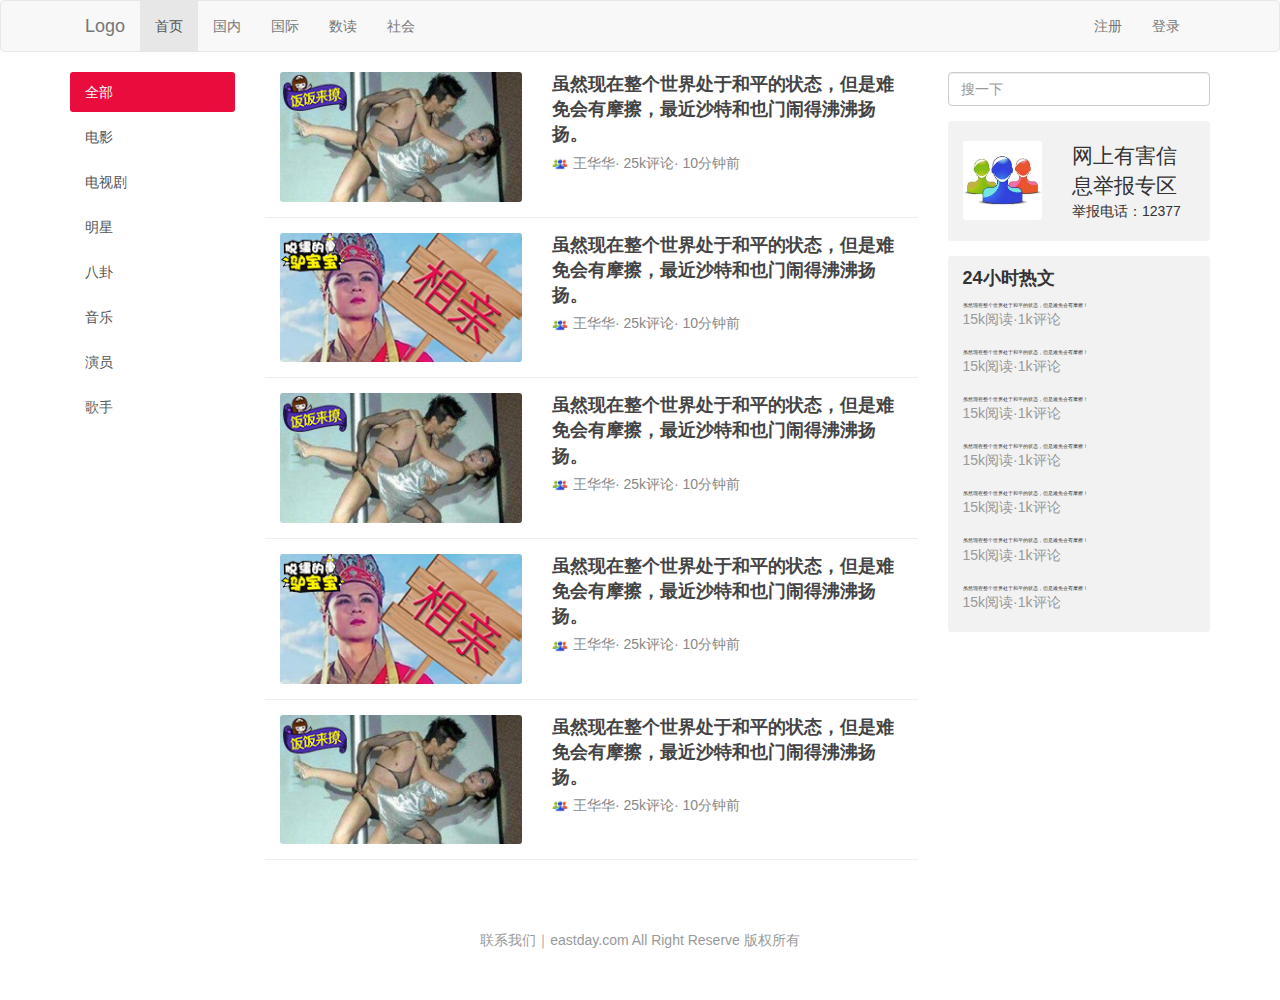
<file: index.html>
<!DOCTYPE html>
<html lang="en">
<head>
    <meta charset="UTF-8">
    <title>首页练习</title>
    <link rel="stylesheet" type="text/css" href="css/bootstrap.min.css">
    <link rel="stylesheet" type="text/css" href="index.css">


</head>
<body>


    
    
    <nav class="navbar navbar-default">
        <div class="container">

  <div class="container-fluid" style="margin: 0 auto;">
    <!-- Brand and toggle get grouped for better mobile display -->
    <div class="navbar-header">
      <button type="button" class="navbar-toggle collapsed" data-toggle="collapse" data-target="#bs-example-navbar-collapse-1" aria-expanded="false">
        <span class="sr-only">Toggle navigation</span>
        <span class="icon-bar"></span>
        <span class="icon-bar"></span>
        <span class="icon-bar"></span>
      </button>
         <!--绑定 for 如果点击选择复选框-->
        <label class="test label label-default visible-xs" for="toggle-chekbox">左导航</label>
     
      <a class="navbar-brand" href="#">Logo</a>
    </div>

    <!-- Collect the nav links, forms, and other content for toggling -->
    <div class="collapse navbar-collapse" id="bs-example-navbar-collapse-1">
      <ul class="nav navbar-nav">
        <li class="active"><a href="index.html">首页<span class="sr-only">(current)</span></a></li>

        <li><a href="#">国内</a></li>
        <li><a href="#">国际</a></li>
        <li><a href="#">数读</a></li>
        <li><a href="#">社会</a></li>
      </ul>
   


      <ul class="nav navbar-nav navbar-right">
        <li><a href="signup.html">注册</a></li>
        <li><a href="login.html">登录</a></li>
      </ul>
    </div><!-- /.navbar-collapse -->
  </div><!-- /.container-fluid -->
</div>
</nav>


    

    <div class="container">

     
        <div class="row">
            
            <div class="col-sm-2">
                <!--最小时隐藏 然后css控制点击显示下面导航-->
                <input id="toggle-chekbox" type="checkbox" class="hidden" >
                <div class="hidden-xs">
                <ul class="list-group item-css" >

                    <a class="list-group-item active">全部</a>
                    <a class="list-group-item">电影</a>
                    <a class="list-group-item">电视剧</a>
                    <a class="list-group-item">明星</a>
                    <a class="list-group-item">八卦</a>
                    <a class="list-group-item">音乐</a>
                    <a class="list-group-item">演员</a>
                    <a class="list-group-item">歌手</a>

</ul>
        </div>    
        </div>
            <div class="col-sm-7">

                <div class="new-list">

                    <div class="new-list-item clearfix">

                        <div class="col-xs-5">
                            <img src="img/1.jpg"/> 
                        </div>

                        <div class="col-xs-7">

                            <a href="news.html" class="title">虽然现在整个世界处于和平的状态，但是难免会有摩擦，最近沙特和也门闹得沸沸扬扬。</a>

                            <div class="info">
                                <span class="avatar"><img src="img/timg.jpg">王华华</span>·
                                <span>25k评论</span>·
                                <span>10分钟前</span>
                            </div>
                            
                        </div>
     
                    </div>   

                     <div class="new-list-item clearfix">

                        <div class="col-xs-5">
                            <img src="img/2.jpg"/> 
                        </div>

                        <div class="col-xs-7">

                            <a href="#" class="title">虽然现在整个世界处于和平的状态，但是难免会有摩擦，最近沙特和也门闹得沸沸扬扬。</a>

                            <div class="info">
                                <span class="avatar"><img src="img/timg.jpg">王华华</span>·
                                <span>25k评论</span>·
                                <span>10分钟前</span>
                            </div>
                            
                        </div>
     
                    </div>         

                     <div class="new-list-item clearfix">

                        <div class="col-xs-5">
                            <img src="img/1.jpg"/> 
                        </div>

                        <div class="col-xs-7">

                            <a href="#" class="title">虽然现在整个世界处于和平的状态，但是难免会有摩擦，最近沙特和也门闹得沸沸扬扬。</a>

                            <div class="info">
                                <span class="avatar"><img src="img/timg.jpg">王华华</span>·
                                <span>25k评论</span>·
                                <span>10分钟前</span>
                            </div>
                            
                        </div>
     
                    </div>     

                     <div class="new-list-item clearfix">

                        <div class="col-xs-5">
                            <img src="img/2.jpg"/> 
                        </div>

                        <div class="col-xs-7">

                            <a href="#" class="title">虽然现在整个世界处于和平的状态，但是难免会有摩擦，最近沙特和也门闹得沸沸扬扬。</a>

                            <div class="info">
                                <span class="avatar"><img src="img/timg.jpg">王华华</span>·
                                <span>25k评论</span>·
                                <span>10分钟前</span>
                            </div>
                            
                        </div>
     
                    </div>    

                     <div class="new-list-item clearfix">

                        <div class="col-xs-5">
                            <img src="img/1.jpg"/> 
                        </div>

                        <div class="col-xs-7">

                            <a href="#" class="title">虽然现在整个世界处于和平的状态，但是难免会有摩擦，最近沙特和也门闹得沸沸扬扬。</a>

                            <div class="info">
                                <span class="avatar"><img src="img/timg.jpg">王华华</span>·
                                <span>25k评论</span>·
                                <span>10分钟前</span>
                            </div>
                            
                        </div>
     
                    </div>                                    

                </div>





    
            </div>
        
            <div class="col-sm-3">

                <div class="search-bar">
                    <input type="search" class="form-control" placeholder="搜一下">
                </div>

                <div class="side-bar-card flag clearfix">
                    <div class="col-xs-5">
                        <img src="img/timg.jpg">
                    </div>

                    <div class="col-xs-7">
                        <div class="text-lg">网上有害信息举报专区</div>
                        <div>举报电话：12377</div>
                    </div>

                </div>

                <div class="side-bar-card ">
                    <div class="card-title">24小时热文</div>

                    <div class="card-body">
                        <div class="list">
                            <div class="item">
                                <div class="title">虽然现在整个世界处于和平的状态，但是难免会有摩擦！</div>
                                <div class="desc">
                                    15k阅读·1k评论
                                </div>
                                
                            </div>
                                   <div class="item">
                                <div class="title">虽然现在整个世界处于和平的状态，但是难免会有摩擦！</div>
                                <div class="desc">
                                    15k阅读·1k评论
                                </div>
                                
                            </div>
                                   <div class="item">
                                <div class="title">虽然现在整个世界处于和平的状态，但是难免会有摩擦！</div>
                                <div class="desc">
                                    15k阅读·1k评论
                                </div>
                                
                            </div>
                                   <div class="item">
                                <div class="title">虽然现在整个世界处于和平的状态，但是难免会有摩擦！</div>
                                <div class="desc">
                                    15k阅读·1k评论
                                </div>
                                
                            </div>
                                   <div class="item">
                                <div class="title">虽然现在整个世界处于和平的状态，但是难免会有摩擦！</div>
                                <div class="desc">
                                    15k阅读·1k评论
                                </div>
                                
                            </div>
                                   <div class="item">
                                <div class="title">虽然现在整个世界处于和平的状态，但是难免会有摩擦！</div>
                                <div class="desc">
                                    15k阅读·1k评论
                                </div>
                                
                            </div>
                                   <div class="item">
                                <div class="title">虽然现在整个世界处于和平的状态，但是难免会有摩擦！</div>
                                <div class="desc">
                                    15k阅读·1k评论
                                </div>
                                
                            </div>
                        </div>
                        
                    </div>

                    
                </div>




                

            </div>

        </div>
    </div>

    <div class="footer">联系我们｜eastday.com All Right Reserve 版权所有
    
</div>

  



 
    <script type="text/javascript" src="js/jquery.min.js"></script>
    <script type="text/javascript" src="js/bootstrap.min.js"></script>
</body>
</html>
</file>
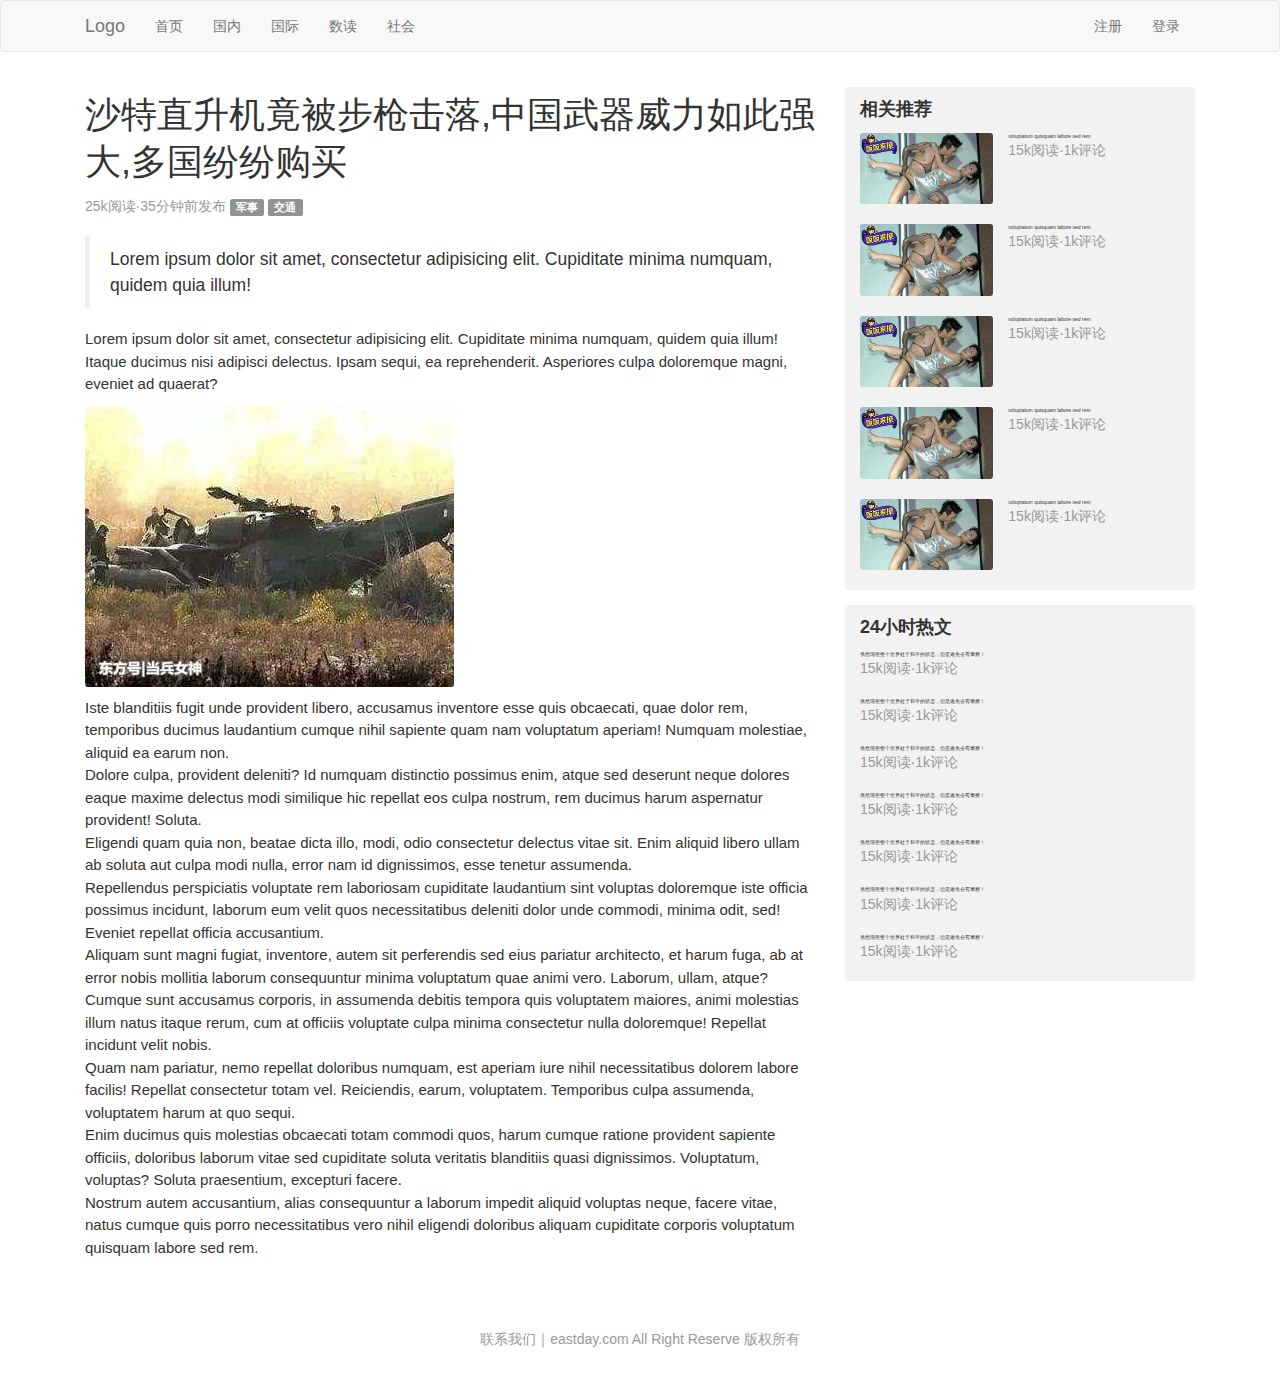
<file: news.html>
<!DOCTYPE html>
<html lang="en">
<head>
    <meta charset="UTF-8">
    <title>首页练习</title>
    <link rel="stylesheet" type="text/css" href="css/bootstrap.min.css">
    <link rel="stylesheet" type="text/css" href="index.css">


</head>
<body>


    
    
    <nav class="navbar navbar-default">
        <div class="container">
  <div class="container-fluid" style="margin: 0 auto;">
    <!-- Brand and toggle get grouped for better mobile display -->
    <div class="navbar-header">
      <button type="button" class="navbar-toggle collapsed" data-toggle="collapse" data-target="#bs-example-navbar-collapse-1" aria-expanded="false">
        <span class="sr-only">Toggle navigation</span>
        <span class="icon-bar"></span>
        <span class="icon-bar"></span>
        <span class="icon-bar"></span>
      </button>
      <a class="navbar-brand" href="#">Logo</a>
    </div>

    <!-- Collect the nav links, forms, and other content for toggling -->
    <div class="collapse navbar-collapse" id="bs-example-navbar-collapse-1">
      <ul class="nav navbar-nav">
        <li><a href="index.html">首页<span class="sr-only">(current)</span></a></li>
        <li><a href="#">国内</a></li>
        <li><a href="#">国际</a></li>
        <li><a href="#">数读</a></li>
        <li><a href="#">社会</a></li>
      </ul>

      <ul class="nav navbar-nav navbar-right">
        <li><a href="login.html">注册</a></li>
        <li><a href="signup.html">登录</a></li>
      </ul>
    </div><!-- /.navbar-collapse -->
  </div><!-- /.container-fluid -->
</div>
</nav>

<div class="container">

    <div class="col-md-8">

        <h1 class="news-title">沙特直升机竟被步枪击落,中国武器威力如此强大,多国纷纷购买</h1>
        <div class="news-status">
            25k阅读·35分钟前发布
            <div class="label label-default">军事</div>
            <div class="label label-default">交通</div>
        </div>

        <div class="news-content">

            <blockquote>
                <p>              
                   Lorem ipsum dolor sit amet, consectetur adipisicing elit. Cupiditate minima numquam, quidem quia illum! 
                </p>

            </blockquote>  
            <div>Lorem ipsum dolor sit amet, consectetur adipisicing elit. Cupiditate minima numquam, quidem quia illum! Itaque ducimus nisi adipisci delectus. Ipsam sequi, ea reprehenderit. Asperiores culpa doloremque magni, eveniet ad quaerat?</div>

            <img src="img/929a860627460d309dda82624fc9722d_wmk.jpeg">

            <div>Iste blanditiis fugit unde provident libero, accusamus inventore esse quis obcaecati, quae dolor rem, temporibus ducimus laudantium cumque nihil sapiente quam nam voluptatum aperiam! Numquam molestiae, aliquid ea earum non.</div>
            <div>Dolore culpa, provident deleniti? Id numquam distinctio possimus enim, atque sed deserunt neque dolores eaque maxime delectus modi similique hic repellat eos culpa nostrum, rem ducimus harum aspernatur provident! Soluta.</div>
            <div>Eligendi quam quia non, beatae dicta illo, modi, odio consectetur delectus vitae sit. Enim aliquid libero ullam ab soluta aut culpa modi nulla, error nam id dignissimos, esse tenetur assumenda.</div>
            <div>Repellendus perspiciatis voluptate rem laboriosam cupiditate laudantium sint voluptas doloremque iste officia possimus incidunt, laborum eum velit quos necessitatibus deleniti dolor unde commodi, minima odit, sed! Eveniet repellat officia accusantium.</div>
            <div>Aliquam sunt magni fugiat, inventore, autem sit perferendis sed eius pariatur architecto, et harum fuga, ab at error nobis mollitia laborum consequuntur minima voluptatum quae animi vero. Laborum, ullam, atque?</div>
            <div>Cumque sunt accusamus corporis, in assumenda debitis tempora quis voluptatem maiores, animi molestias illum natus itaque rerum, cum at officiis voluptate culpa minima consectetur nulla doloremque! Repellat incidunt velit nobis.</div>
            <div>Quam nam pariatur, nemo repellat doloribus numquam, est aperiam iure nihil necessitatibus dolorem labore facilis! Repellat consectetur totam vel. Reiciendis, earum, voluptatem. Temporibus culpa assumenda, voluptatem harum at quo sequi.</div>
            <div>Enim ducimus quis molestias obcaecati totam commodi quos, harum cumque ratione provident sapiente officiis, doloribus laborum vitae sed cupiditate soluta veritatis blanditiis quasi dignissimos. Voluptatum, voluptas? Soluta praesentium, excepturi facere.</div>
            <div>Nostrum autem accusantium, alias consequuntur a laborum impedit aliquid voluptas neque, facere vitae, natus cumque quis porro necessitatibus vero nihil eligendi doloribus aliquam cupiditate corporis voluptatum quisquam labore sed rem.</div>
        </div>


        
    </div>


    <div class="col-md-4">

        <div class="side-bar-card">
            <div class="card-title">相关推荐</div>
            <div class="card-body ">
               <div class="list">

                <div class="item clearfix">
                    <div class="col-xs-5 no-padding-h">
                    <img src="img/1.jpg">
                    
                    </div>
                    <div class="col-xs-7">

                        <div class="title">voluptatum quisquam labore sed rem</div>
                        <div class="desc">
                         15k阅读·1k评论
                    </div>
                    
                </div>
                   </div>

                    <div class="item clearfix">
                    <div class="col-xs-5 no-padding-h">
                    <img src="img/1.jpg">
                    
                    </div>
                    <div class="col-xs-7">

                        <div class="title">voluptatum quisquam labore sed rem</div>
                        <div class="desc">
                         15k阅读·1k评论
                    </div>
                    
                </div>
                   </div>

                    <div class="item clearfix">
                    <div class="col-xs-5 no-padding-h">
                    <img src="img/1.jpg">
                    
                    </div>
                    <div class="col-xs-7">

                        <div class="title">voluptatum quisquam labore sed rem</div>
                        <div class="desc">
                         15k阅读·1k评论
                    </div>
                    
                </div>
                   </div>

                    <div class="item clearfix">
                    <div class="col-xs-5 no-padding-h">
                    <img src="img/1.jpg">
                    
                    </div>
                    <div class="col-xs-7">

                        <div class="title">voluptatum quisquam labore sed rem</div>
                        <div class="desc">
                         15k阅读·1k评论
                    </div>
                    
                </div>
                   </div>

                    <div class="item clearfix">
                    <div class="col-xs-5 no-padding-h">
                    <img src="img/1.jpg">
                    
                    </div>
                    <div class="col-xs-7">

                        <div class="title">voluptatum quisquam labore sed rem</div>
                        <div class="desc">
                         15k阅读·1k评论
                    </div>
                    
                </div>
                   </div>

               </div>    
            </div>
        </div>

             <div class="side-bar-card ">
                    <div class="card-title">24小时热文</div>

                    <div class="card-body">
                        <div class="list">
                            <div class="item">
                                <div class="title">虽然现在整个世界处于和平的状态，但是难免会有摩擦！</div>
                                <div class="desc">
                                    15k阅读·1k评论
                                </div>
                                
                            </div>
                                   <div class="item">
                                <div class="title">虽然现在整个世界处于和平的状态，但是难免会有摩擦！</div>
                                <div class="desc">
                                    15k阅读·1k评论
                                </div>
                                
                            </div>
                                   <div class="item">
                                <div class="title">虽然现在整个世界处于和平的状态，但是难免会有摩擦！</div>
                                <div class="desc">
                                    15k阅读·1k评论
                                </div>
                                
                            </div>
                                   <div class="item">
                                <div class="title">虽然现在整个世界处于和平的状态，但是难免会有摩擦！</div>
                                <div class="desc">
                                    15k阅读·1k评论
                                </div>
                                
                            </div>
                                   <div class="item">
                                <div class="title">虽然现在整个世界处于和平的状态，但是难免会有摩擦！</div>
                                <div class="desc">
                                    15k阅读·1k评论
                                </div>
                                
                            </div>
                                   <div class="item">
                                <div class="title">虽然现在整个世界处于和平的状态，但是难免会有摩擦！</div>
                                <div class="desc">
                                    15k阅读·1k评论
                                </div>
                                
                            </div>
                                   <div class="item">
                                <div class="title">虽然现在整个世界处于和平的状态，但是难免会有摩擦！</div>
                                <div class="desc">
                                    15k阅读·1k评论
                                </div>
                                
                            </div>
                        </div>
                        
                    </div>

                    
                </div>
        

    </div>
    
</div>


<div class="footer">联系我们｜eastday.com All Right Reserve 版权所有
    
</div>






    

  

  



 
    <script type="text/javascript" src="js/jquery.min.js"></script>
    <script type="text/javascript" src="js/bootstrap.min.js"></script>
</body>
</html>
</file>
<file: index.css>
.side-bar-card .card-title,
.side-bar-card .card-body .list .item{

	padding: 10px 15px;
}
/*
*鼠标放上效果
*/
.side-bar-card .card-body .list .item:hover{

	background: rgba(0,0,0,.05);
}

.side-bar-card .card-title{
	font-size: 18px;
	font-weight: bold;
	padding-top: 0;
	padding-bottom: 0;
}

.side-bar-card .list .item .title{

	font-size: 5px;

}
.side-bar-card .list .item .desc{

	color: #999;

}


.side-bar-card{
	border-radius: 3px;
	background: rgba(0,0,0,.05);
	margin-top: 15px;
	padding: 10px 0;
}
.side-bar-card.flag{

	padding-top: 20px;
	padding-bottom: 20px;
	
}
.side-bar-card .text-lg{

	font-size: 150%;


}

a:hover {
	/*
	*去除下划线
	*/
	text-decoration: none;
}

.avatar{

	display: inline-block;


}
.avatar img{

	display: inline-block;
	width: 16px;
	height: 16px;
	margin-right: 5px;



}
.new-list-item .info{

	color: #888;

	
}

.new-list-item{

	padding-top: 15px;
	padding-bottom: 15px;
	border-bottom: 1px solid #eee;
	
}
/*
*第一个元素 不做外边距
*/
.new-list-item:first-child{

	padding-top: 0;
	
	
}
.new-list-item .title{
	display: block;
	color: #444;
	font-size: 18px;
	font-weight: bold;
	margin-bottom: 5px;
	line-height: 1.4;
}

.new-list-item .title:hover{
	color: #337ab7;
	
}

img{

 	display: block;
 	max-width: 100%;
 	border-radius: 3px;
 }

.item-css .list-group-item{

    border: 0px;
    /*
    * 圆角
    */
    border-radius: 3px;
    margin-bottom: 5px;

 }
 .item-css .list-group-item.active{

 	background-color: #ea0c3c;


 }
/*
*news
*/
 .news-title{
 	line-height: 1.3;
 }
.news-status{
	color: #999;
}
.news-status .label{
	opacity: 0.8;
}

.news-content{
	margin-top: 20px;
	font-size: 15px;
	line-height: 1.5;
}

.news-content img{
	margin-top: 10px;
	margin-bottom: 10px;
	
}

.no-padding-h{
	padding-left: 0;
	padding-right: 0;
}
.footer{
	margin-top: 20px;
	padding: 50px 0;
	text-align: center;
	color: #999
}

.container-small{
	max-width: 500px;
}

.btn-primary{
	display: block;
	border-color: red;
	background-color: #ea0c3c;
}
.btn-primary:hover{
	display: block;
	border-color: #d50c37;
	background-color: #d50c37;
}

#toggle-chekbox:checked ~ div{
	display: block !important;
}
/*
.test{
	float: right;
	display: block;
	padding-top: 16px;
	padding-right:10px; 
}
*/

.test{
	float: right;
	display: block;
	margin-top:10px;
	margin-right: 10px;
	line-height: 25px;

	
}
</file>
